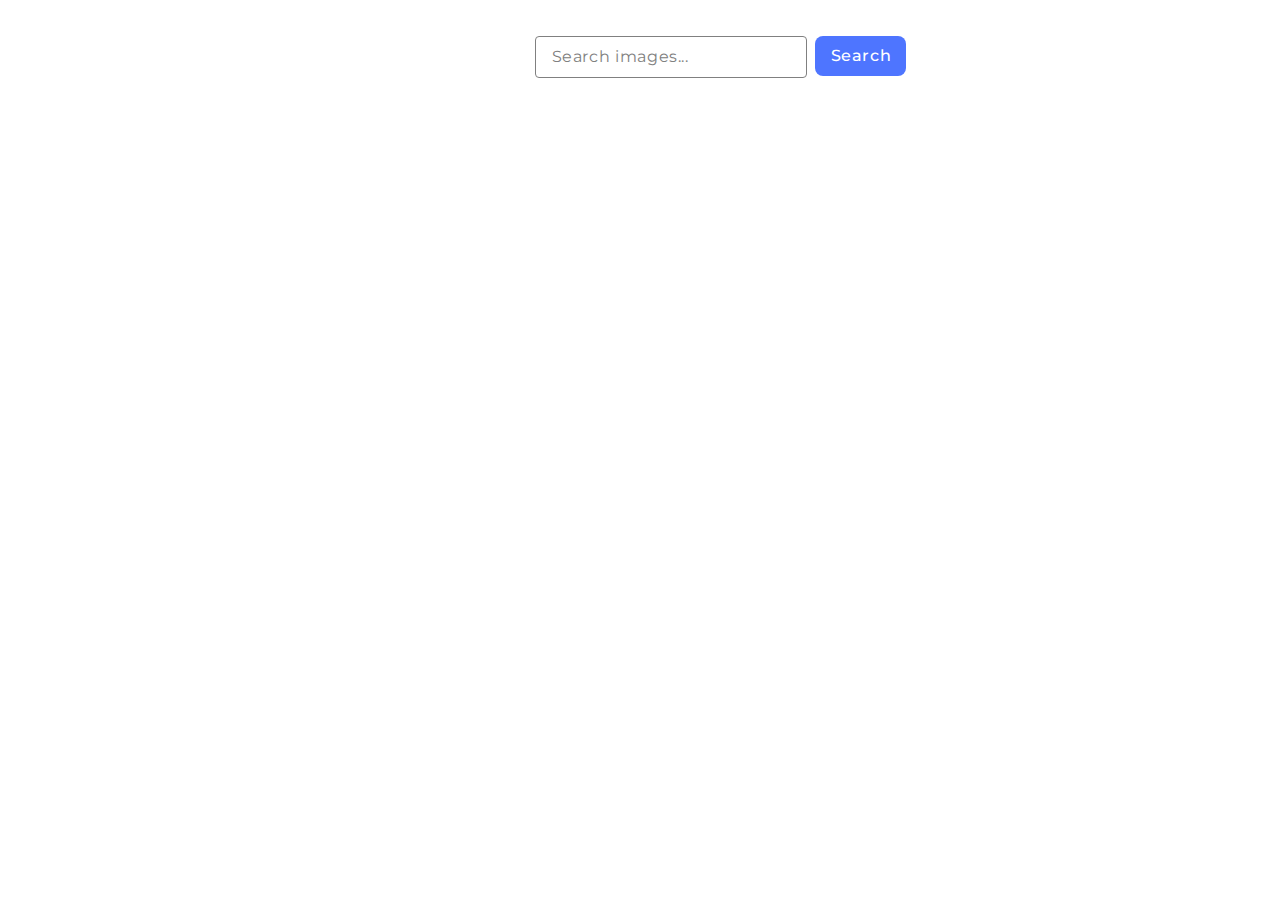
<file: src/index.html>
<!DOCTYPE html>
<html lang="en">

<head>
  <meta charset="UTF-8" />
  <link rel="icon" type="image/svg+xml" href="/favicon.svg" />
  <meta name="viewport" content="width=device-width, initial-scale=1.0" />
  <title>goit-js-hw-11</title>
  <link rel="preconnect" href="https://fonts.googleapis.com" />
  <link rel="preconnect" href="https://fonts.gstatic.com" crossorigin />
  <link href="https://fonts.googleapis.com/css2?family=Montserrat:ital,wght@0,100..900;1,100..900&display=swap"
    rel="stylesheet" />
  <link rel="stylesheet" href="./css/styles.css" />
</head>

<body>
  <form class="form">
    <input class="input" type="text" name="search" placeholder="Search images..." />
    <button class="button">Search</button>
  </form>
  <div class="loader" id="loader"></div>
  <ul class="gallery"></ul>
  <script type="module" src="./main.js"></script>
</body>

</html>
</file>
<file: src/css/styles.css>
body {
  box-sizing: border-box;
  background: #fff;
  padding: 36px 156px;
  width: 1440px;
  margin: 0;
  font-family: 'Montserrat', sans-serif;
  color: #2e2f42;
  display: flex;
  align-items: center;
  flex-direction: column;
}

ul li {
  list-style-type: none;
}

ul {
  margin: 0;
  padding: 0;
}

img {
  display: block;
  max-width: 100%;
  height: auto;
}

h2,
p {
  margin: 0;
}

.form {
  display: flex;
  gap: 8px;
  margin-bottom: 32px;
}

.input {
  box-sizing: border-box;
  padding: 8px 16px;
  border: 1px solid #808080;
  border-radius: 4px;
  width: 272px;
  font-family: 'Montserrat', sans-serif;
  font-weight: 400;
  font-size: 16px;
  line-height: 1.5;
  letter-spacing: 0.04em;
  outline: none;
  transition: border 250ms cubic-bezier(0.4, 0, 0.2, 1);
}

.input::placeholder {
  font-family: 'Montserrat', sans-serif;
  font-weight: 400;
  font-size: 16px;
  line-height: 1.5;
  letter-spacing: 0.04em;
  color: #808080;
}

.input:hover {
  border: 1px solid #000;
}

.input:focus {
  border: 1px solid #4e75ff;
}

.button {
  border-radius: 8px;
  padding: 8px 16px;
  width: 91px;
  height: 40px;
  font-family: 'Montserrat', sans-serif;
  font-weight: 500;
  font-size: 16px;
  line-height: 1.5;
  letter-spacing: 0.04em;
  color: #fff;
  background-color: #4e75ff;
  cursor: pointer;
  border: none;
  transition: background-color 250ms cubic-bezier(0.4, 0, 0.2, 1);
}

.button:hover,
.button:focus {
  background-color: #6c8cff;
}

.gallery {
  display: flex;
  flex-wrap: wrap;
  gap: 24px;
}

.li-item {
  box-sizing: border-box;
  display: flex;
  flex-direction: column;
  width: calc((100% - 2 * 24px) / 3);
  height: 200px;
  border: 1px solid #808080;
}

.gallery-img {
  width: 100%;
  height: 152px;
  object-fit: cover;
  object-position: center;
}

.image-description {
  display: flex;
  font-weight: 400;
  font-size: 12px;
  line-height: 1.33;
  letter-spacing: 0.04em;
  gap: 28px;
  padding: 4px 20px;
  justify-content: space-between;
  text-align: center;
}

.title {
  font-weight: 600;
  font-size: 12px;
  margin-bottom: 0;
}

#loader {
  display: none;
  position: fixed;
  top: 50%;
  left: 50%;
  transform: translate(-50%, -50%);
  z-index: 9999;
}
</file>
